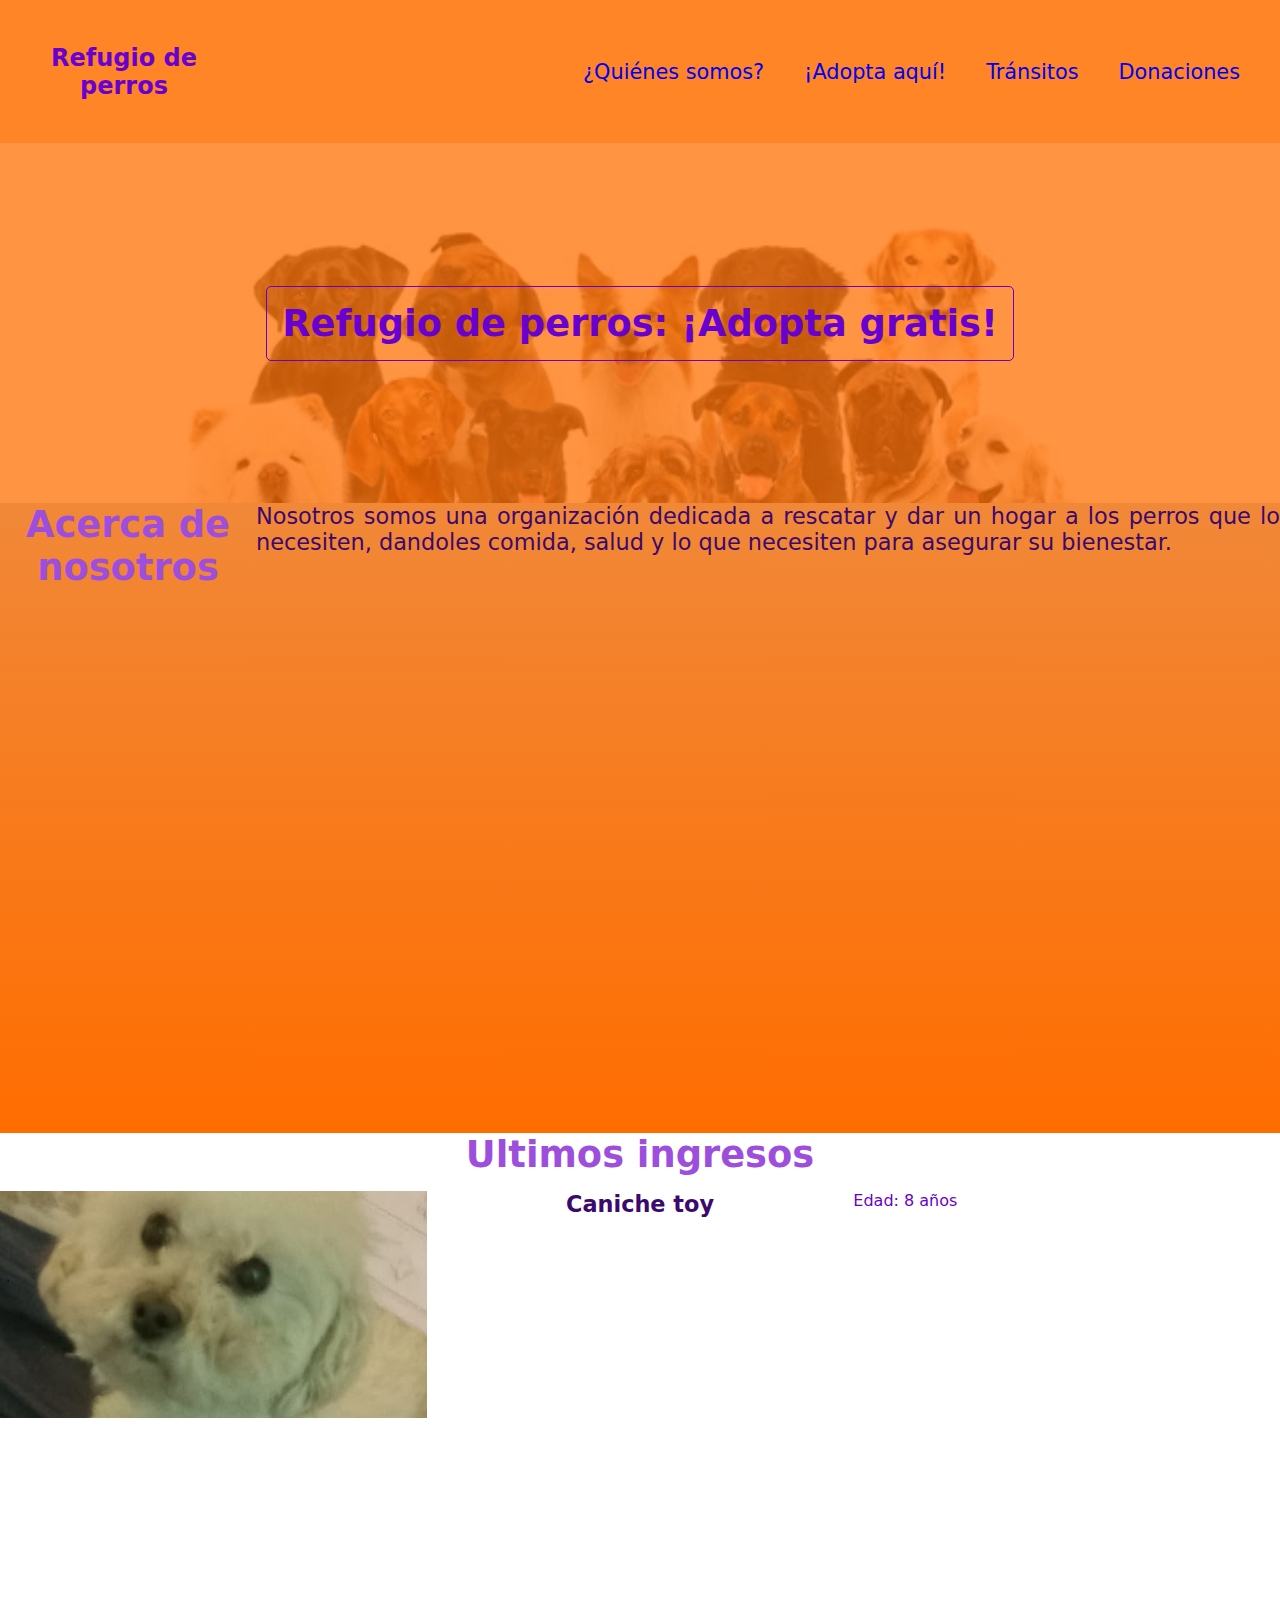
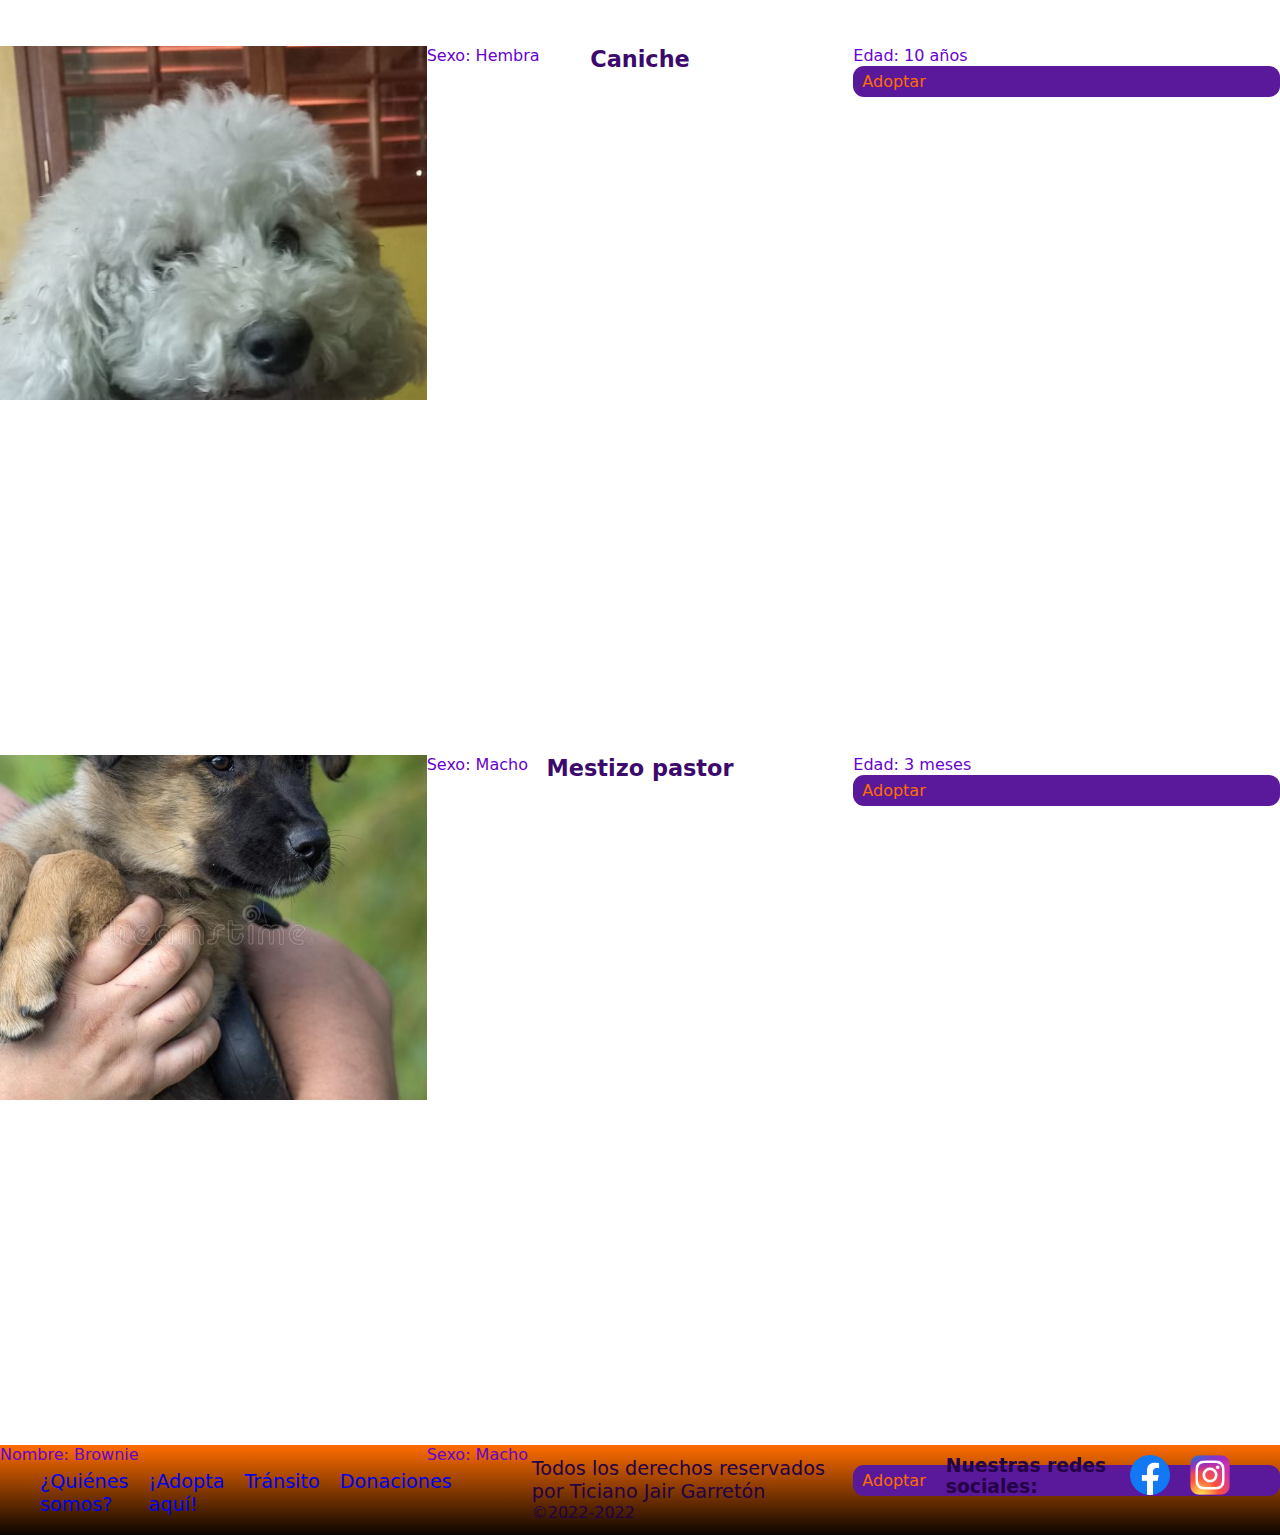
<file: index.html>
<!DOCTYPE html>
<html lang="es">

<head>
    <meta charset="UTF-8">
    <meta http-equiv="X-UA-Compatible" content="IE=edge">
    <meta name="viewport" content="width=device-width, initial-scale=1.0">
    <link rel="stylesheet" href="./css/styles.css">
    <meta name="description" content="Adopciones GRATIS en toda Argentina | Refugio de perros">
    <title>Refugio de perros</title>
</head>

<body>
    <header class="header">
        <a href="./index.html"> <h2 class="header__titulo">Refugio de perros</h2> </a>

        <nav class="nav">
            <ul class="nav__list">
                <li class="nav__item"> <a href="./pages/quienes-somos.html">¿Quiénes somos?</a></li>
                <li class="nav__item"><a href="./pages/adopta-aqui.html">¡Adopta aquí!</a></li>
                <li class="nav__item"><a href="./pages/transitos.html">Tránsitos</a></li>
                <li class="nav__item"><a href="./pages/donaciones.html">Donaciones</a></li>
            </ul>
        </nav>
    </header>

    <main>
        <div class="portada">
            <div class="portada__contenedor">
                <h1 class="portada__titulo">Refugio de perros: ¡Adopta gratis!</h1>
            </div>
        </div>
    <div class="contenedor__secciones">
        <section class="section">
            <h2 class="section__titulo">Acerca de nosotros</h2>
            <p class="section__parrafo">Nosotros somos una organización dedicada a rescatar y dar un hogar a los perros que lo
                necesiten, dandoles comida, salud y lo que necesiten para asegurar su bienestar.</p>

        </section>

        <section class="section--2">
            <h2 class="section__titulo">Ultimos ingresos</h2>

                <div class="contenedor__tarjetas" >

            <article class="tarjetas">
                <img src="./img/imgperrolola.png" alt="Imagen de una caniche toy" class="tarjetas__img">
                <h3 class="tarjetas__titulo">Caniche toy</h3>
                <span class="tarjetas__item">Edad: 8 años</span>
                <span class="tarjetas__item">Nombre: Lola</span>
                <span class="tarjetas__item">Sexo: Hembra</span>
                <a href="" class="tarjetas__boton">Adoptar</a>
            </article>

            <article class="tarjetas">
                <img src="./img/imgperrochicho.png" alt="Imagen de un caniche" class="tarjetas__img">
                <h3 class="tarjetas__titulo">Caniche</h3>
                <span class="tarjetas__item">Edad: 10 años</span>
                <span class="tarjetas__item">Nombre: Chicho</span>
                <span class="tarjetas__item">Sexo: Macho</span>
                <a href="" class="tarjetas__boton">Adoptar</a>
            </article>

            <article class="tarjetas">
                <img src="./img/mestizopastorcachorro.jpg" alt="Imagen de un mestizo pastor" class="tarjetas__img">
                <h3 class="tarjetas__titulo">Mestizo pastor</h3>
                <span class="tarjetas__item">Edad: 3 meses</span>
                <span class="tarjetas__item">Nombre: Brownie</span>
                <span class="tarjetas__item">Sexo: Macho</span>
                <a href="" class="tarjetas__boton">Adoptar</a>
            </article>

                </div>
        </section>
    </div>    
    </main>

    <footer class="footer">
        <div class="footer__contenedor">
            <a href="./pages/quienes-somos.html" class="footer__item">¿Quiénes somos?</a>
            <a href="./pages/adopta-aqui.html" class="footer__item">¡Adopta aquí!</a>
            <a href="./pages/transitos.html" class="footer__item">Tránsito</a>
            <a href="./pages/donaciones.html" class="footer__item">Donaciones</a>
        </div>

        <div class="footer__contenedor--medio">
            <span class="footer__copyright">Todos los derechos reservados por Ticiano Jair Garretón</span>
            <span class="footer__simbolocopyright">&copy;2022-2022</span>
        </div>

        <div class="footer__contenedor--final">
            <h3 class="footer__titulo">Nuestras redes sociales:</h3>
        <a href="https://www.facebook.com" class="footer__redsocial" target="_blank"> 
            <img src="./img/Facebook_f_logo_(2019).svg.png" alt="Logo de facebook">
        </a>
        <a href="https://www.instagram.com" class="footer__redsocial" target="_blank">
            <img src="./img/Instagram_logo_2016.svg.png" alt="Logo de instagram">
        </a>
        </div>

    </footer>
</body>

</html>
</file>
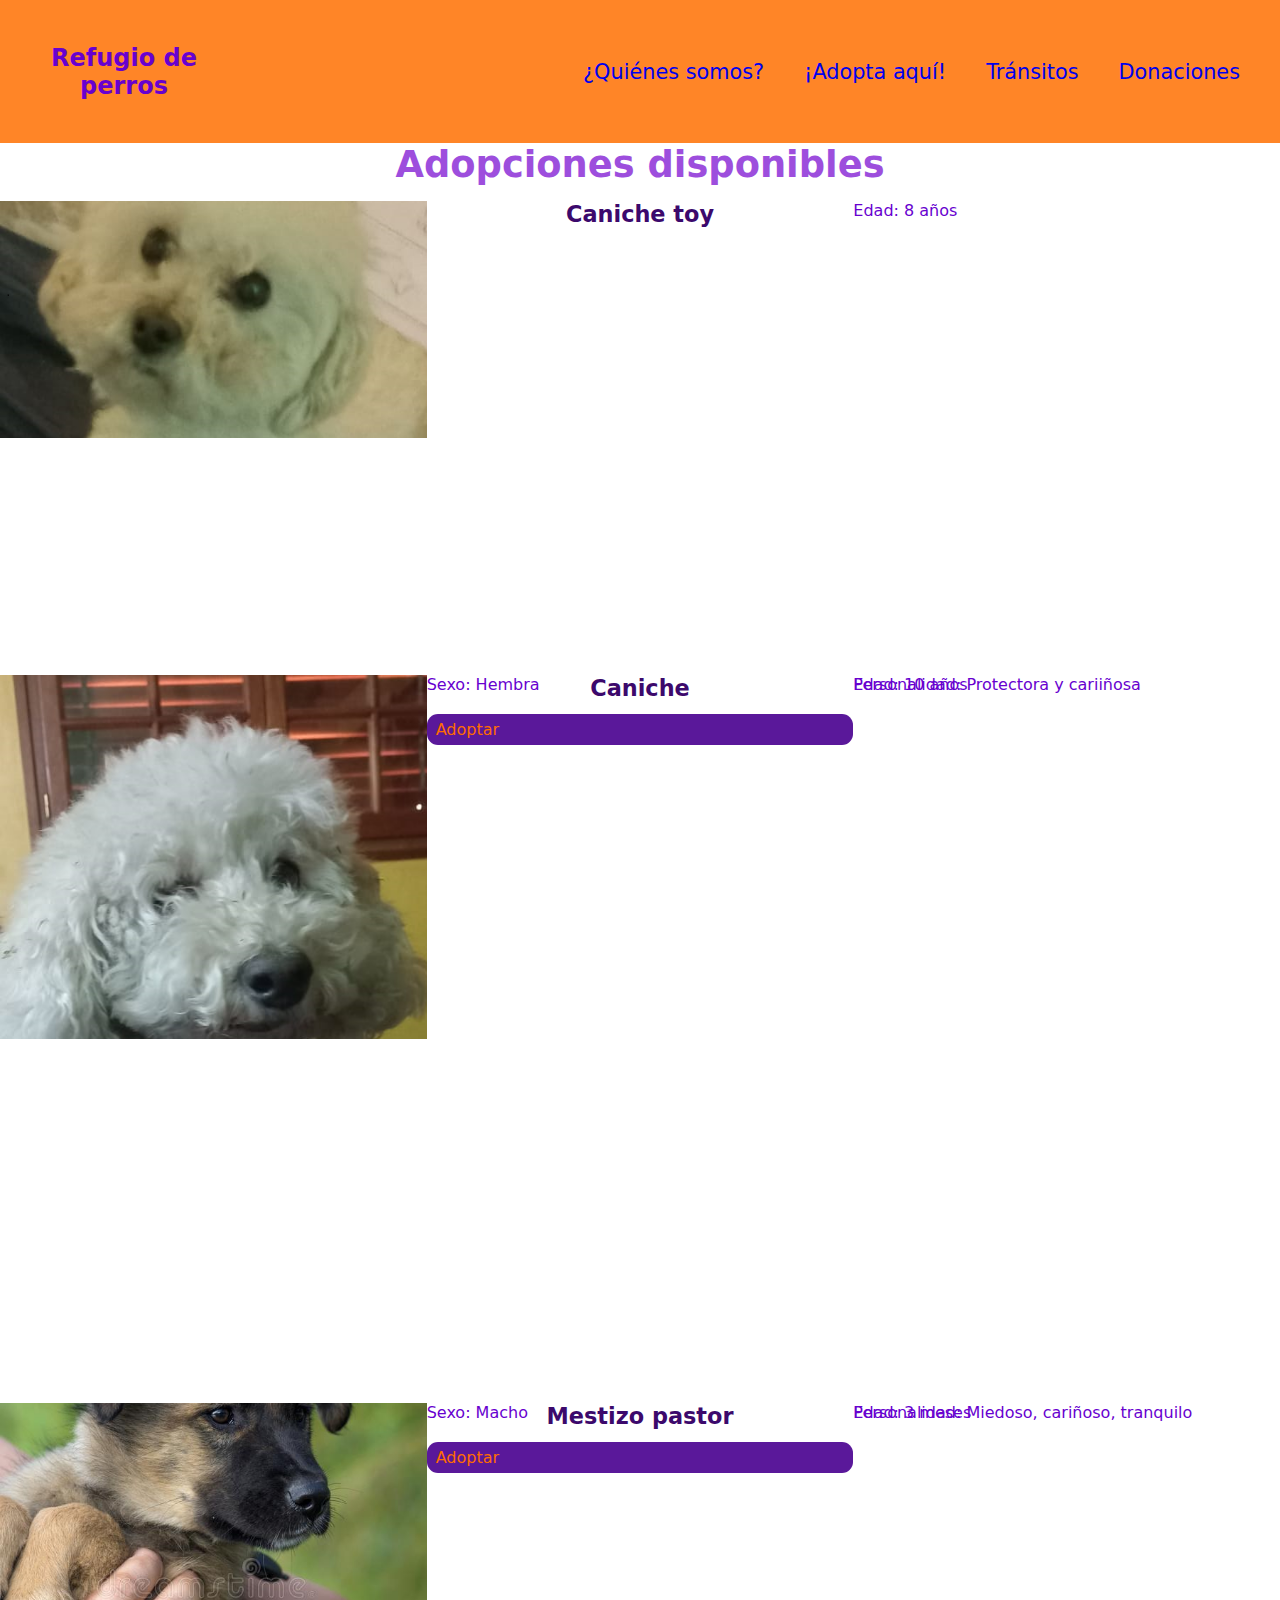
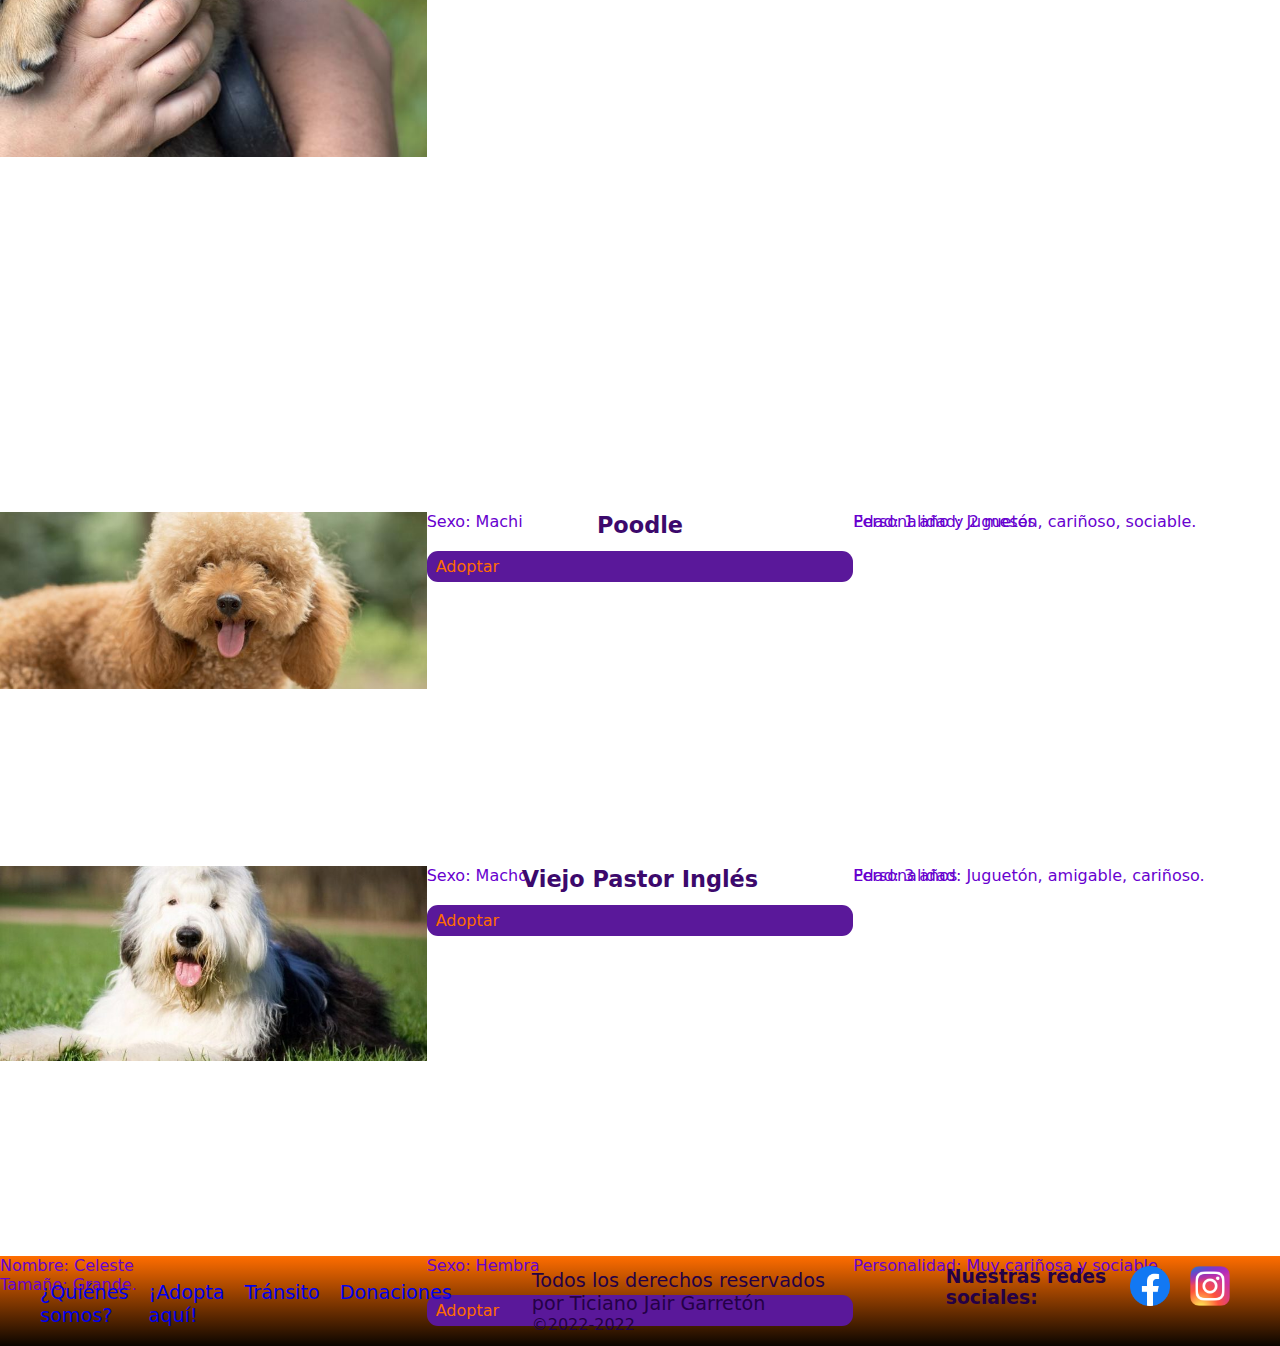
<file: pages/adopta-aqui.html>
<!DOCTYPE html>
<html lang="es">
<head>
    <meta charset="UTF-8">
    <meta http-equiv="X-UA-Compatible" content="IE=edge">
    <meta name="viewport" content="width=device-width, initial-scale=1.0">
    <link rel="stylesheet" href="../css/styles.css">
    <meta name="description" content="Adopta gratis, puedes ver la edad, nombre, raza, sexo, personalidad y tamaño de los perros en adopción. | Refugio de perros">
    <title>Adopciones - Refugio de perros</title>
</head>

<body>
    <header class="header">
        <a href="../index.html"> <h2 class="header__titulo">Refugio de perros</h2> </a>

        <nav class="nav">
            <ul class="nav__list">
                <li class="nav__item"> <a href="./quienes-somos.html">¿Quiénes somos?</a></li>
                <li class="nav__item"><a href="./adopta-aqui.html">¡Adopta aquí!</a></li>
                <li class="nav__item"><a href="./transitos.html">Tránsitos</a></li>
                <li class="nav__item"><a href="./donaciones.html">Donaciones</a></li>
            </ul>
        </nav>
    </header>

    <main>
        <div class="contenedormain--adopta">
        <section class="section--mastarjetas">
            <h1 class="section__titulo">Adopciones disponibles</h1>

                <div class="contenedor__tarjetas--mas">

            <article class="tarjetas">
                <img src="../img/imgperrolola.png" alt="Imagen de una caniche toy" class="tarjetas__img">
                <h3 class="tarjetas__titulo">Caniche toy</h3>
                <span class="tarjetas__item">Edad: 8 años </span>
                <span class="tarjetas__item">Nombre: Lola</span>
                <span class="tarjetas__item">Sexo: Hembra</span>
                <span class="tarjetas__item">Personalidad: Protectora y cariiñosa</span>
                <span class="tarjetas__item">Tamaño: Chica</span>
                <a href="" class="tarjetas__boton">Adoptar</a>
            </article>

            <article class="tarjetas">
                <img src="../img/imgperrochicho.png" alt="Imagen de  un caniche" class="tarjetas__img">
                <h3 class="tarjetas__titulo">Caniche</h3>
                <span class="tarjetas__item">Edad: 10 años</span>
                <span class="tarjetas__item">Nombre: Chicho</span>
                <span class="tarjetas__item">Sexo: Macho</span>
                <span class="tarjetas__item">Personalidad: Miedoso, cariñoso, tranquilo</span>
                <span class="tarjetas__item">Tamaño: Mediano</span>
                <a href="" class="tarjetas__boton">Adoptar</a>
            </article>

            <article class="tarjetas">
                <img src="../img/mestizopastorcachorro.jpg" alt="Imagen de un mestizo pastor" class="tarjetas__img">
                <h3 class="tarjetas__titulo">Mestizo pastor</h3>
                <span class="tarjetas__item">Edad: 3 meses</span>
                <span class="tarjetas__item">Nombre: Brownie</span>
                <span class="tarjetas__item">Sexo: Machi</span>
                <span class="tarjetas__item">Personalidad: Juguetón, cariñoso, sociable.</span>
                <span class="tarjetas__item">Tamaño: Mediano.</span>
                <a href="" class="tarjetas__boton">Adoptar</a>
            </article>

            <article class="tarjetas">
                <img src="../img/poodle.jpg" alt="Imagen de  un poodle" class="tarjetas__img">
                <h3 class="tarjetas__titulo">Poodle</h3>
                <span class="tarjetas__item">Edad: 1 año y 2 meses</span>
                <span class="tarjetas__item">Nombre: Calvin</span>
                <span class="tarjetas__item">Sexo: Macho</span>
                <span class="tarjetas__item">Personalidad: Juguetón, amigable, cariñoso.</span>
                <span class="tarjetas__item">Tamaño: Chico/mediano</span>
                <a href="" class="tarjetas__boton">Adoptar</a>
            </article>

            <article class="tarjetas">
                <img src="../img/viejo pastor ingles.jpg" alt="Imagen de una vieja pastor ingles" class="tarjetas__img">
                <h3 class="tarjetas__titulo">Viejo Pastor Inglés</h3>
                <span class="tarjetas__item">Edad: 3 años</span>
                <span class="tarjetas__item">Nombre: Celeste</span>
                <span class="tarjetas__item">Sexo: Hembra</span>
                <span class="tarjetas__item">Personalidad: Muy cariñosa y sociable.</span>
                <span class="tarjetas__item">Tamaño: Grande.</span>
                <a href="" class="tarjetas__boton">Adoptar</a>
            </article>

                </div>
        </section>
        </div>
    </main>

    <footer class="footer">
        <div class="footer__contenedor">
            <a href="./quienes-somos.html" class="footer__item">¿Quiénes somos?</a>
            <a href="./adopta-aqui.html" class="footer__item">¡Adopta aquí!</a>
            <a href="./transitos.html" class="footer__item">Tránsito</a>
            <a href="./donaciones.html" class="footer__item">Donaciones</a>
        </div>

        <div class="footer__contenedor--medio">
            <span class="footer__copyright">Todos los derechos reservados por Ticiano Jair Garretón</span>
            <span class="footer__simbolocopyright">&copy;2022-2022</span>
        </div>

        <div class="footer__contenedor--final">
            <h3 class="footer__titulo">Nuestras redes sociales:</h3>
        <a href="https://www.facebook.com" class="footer__redsocial" target="_blank"> 
            <img src="../img/Facebook_f_logo_(2019).svg.png" alt="Logo de facebook">
        </a>
        <a href="https://www.instagram.com" class="footer__redsocial" target="_blank">
            <img src="../img/Instagram_logo_2016.svg.png" alt="Logo de instagram">
        </a>
        </div>

    </footer>
    
</body>

</html>
</file>
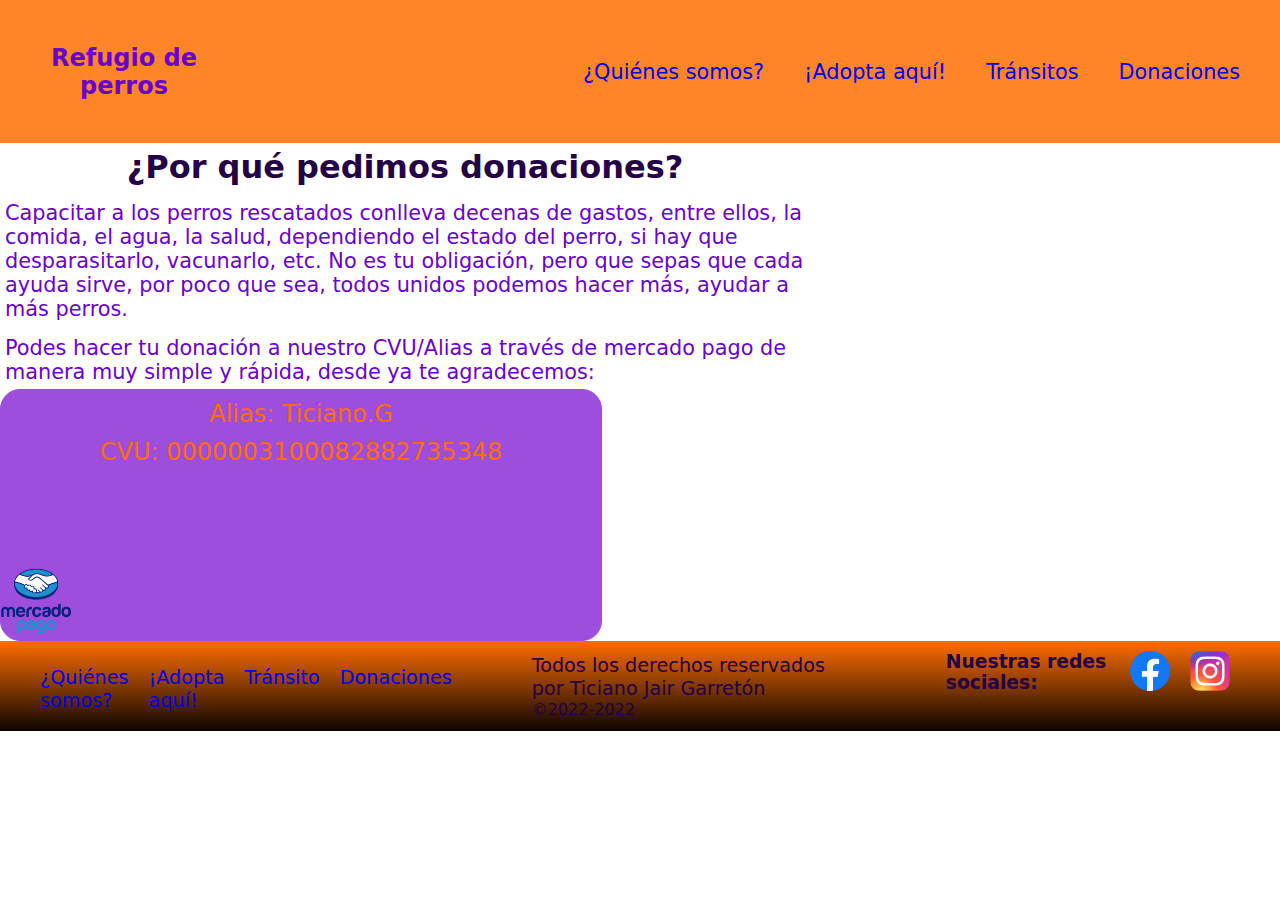
<file: pages/donaciones.html>
<!DOCTYPE html>
<html lang="es">
<head>
    <meta charset="UTF-8">
    <meta http-equiv="X-UA-Compatible" content="IE=edge">
    <meta name="viewport" content="width=device-width, initial-scale=1.0">
    <link rel="stylesheet" href="../css/styles.css">
    <meta name="description" content="Donaciones para ayudar a más perros, a través de Mercado Pago | Refugio de perros">
    <title>Donaciones - Refugio de perros</title>
</head>

<body>
    <header class="header">
        <a href="../index.html">
            <h2 class="header__titulo">Refugio de perros</h2>
        </a>

        <nav class="nav">
            <ul class="nav__list">
                <li class="nav__item"> <a href="./quienes-somos.html">¿Quiénes somos?</a></li>
                <li class="nav__item"><a href="./adopta-aqui.html">¡Adopta aquí!</a></li>
                <li class="nav__item"><a href="./transitos.html">Tránsitos</a></li>
                <li class="nav__item"><a href="./donaciones.html">Donaciones</a></li>
            </ul>
        </nav>
    </header>

    <main>
        <div class="contenedormain--D">
            <div class="donaciones__contenedor">
                <h1 class="donaciones__titulo">¿Por qué pedimos donaciones?</h1>
                <p class="donaciones__parrafo">Capacitar a los perros rescatados conlleva decenas de gastos,  entre ellos, la comida, el agua, la salud,
                dependiendo el estado del perro, si hay que desparasitarlo, vacunarlo, etc.
                No es tu obligación, pero que sepas que cada ayuda sirve, por poco que sea, todos unidos podemos
                hacer más, ayudar a más perros.</p>
                <p class="donaciones__parrafo">Podes hacer tu donación a nuestro CVU/Alias a través de mercado pago de manera muy simple y rápida, desde ya te agradecemos:</p>
            </div>

            <div class="donaciones__caja">
            <span class="donaciones__texto">Alias:  Ticiano.G</span>
            <span class="donaciones__texto">CVU: 0000003100082882735348</span>
            <img src="../img/MERCADOPAGO.png" alt="Logo de mercado pago" class="donaciones__imagen">
            </div>
        </div>

    </main>

    <footer class="footer">
        <div class="footer__contenedor">
            <a href="./quienes-somos.html" class="footer__item">¿Quiénes somos?</a>
            <a href="./adopta-aqui.html" class="footer__item">¡Adopta aquí!</a>
            <a href="./transitos.html" class="footer__item">Tránsito</a>
            <a href="./donaciones.html" class="footer__item">Donaciones</a>
        </div>

        <div class="footer__contenedor--medio">
            <span class="footer__copyright">Todos los derechos reservados por Ticiano Jair Garretón</span>
            <span class="footer__simbolocopyright">&copy;2022-2022</span>
        </div>

        <div class="footer__contenedor--final">
            <h3 class="footer__titulo">Nuestras redes sociales:</h3>
        <a href="https://www.facebook.com" class="footer__redsocial" target="_blank"> 
            <img src="../img/Facebook_f_logo_(2019).svg.png" alt="Logo de facebook">
        </a>
        <a href="https://www.instagram.com" class="footer__redsocial" target="_blank">
            <img src="../img/Instagram_logo_2016.svg.png" alt="Logo de instagram">
        </a>
        </div>
    </footer>
</body>
</html>
</file>
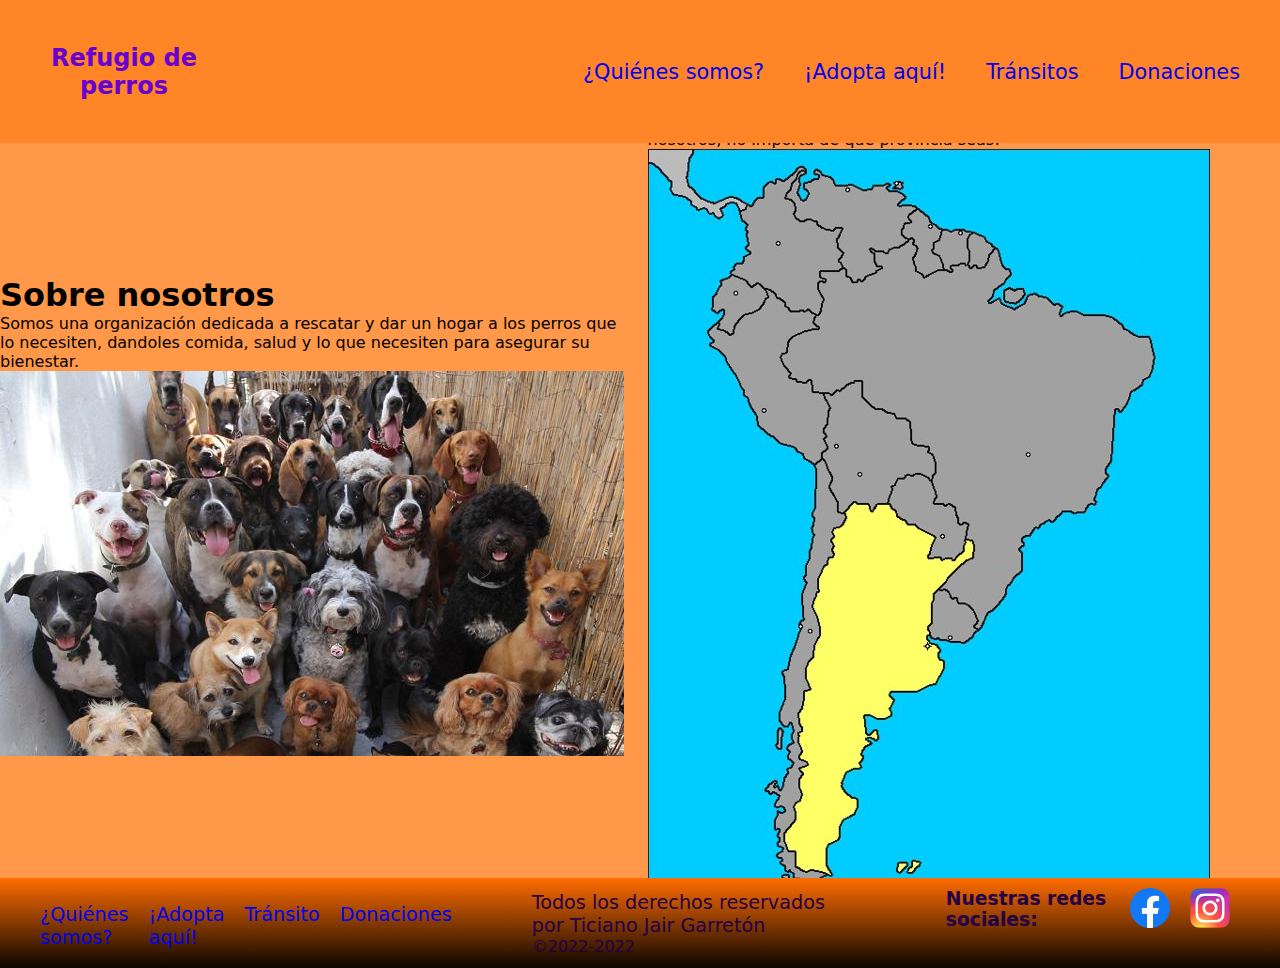
<file: pages/quienes-somos.html>
<!DOCTYPE html>
<html lang="es">
<head>
    <meta charset="UTF-8">
    <meta http-equiv="X-UA-Compatible" content="IE=edge">
    <meta name="viewport" content="width=device-width, initial-scale=1.0">
    <link rel="stylesheet" href="../css/styles.css">
    <meta name="description" content="Rescatamos y damos hogar, comida, agua, salud para perros, refugios alrededor de toda Argentina | Refugio de perros">
    <title>Sobre nosotros y ubicación - Refugio de perros</title>
</head>

<body>
    <header class="header">
        <a href="../index.html">
            <h2 class="header__titulo">Refugio de perros</h2>
        </a>

        <nav class="nav">
            <ul class="nav__list">
                <li class="nav__item"> <a href="./quienes-somos.html">¿Quiénes somos?</a></li>
                <li class="nav__item"><a href="./adopta-aqui.html">¡Adopta aquí!</a></li>
                <li class="nav__item"><a href="./transitos.html">Tránsitos</a></li>
                <li class="nav__item"><a href="./donaciones.html">Donaciones</a></li>
            </ul>
        </nav>
    </header>

    <main>
        <div class="contenedormain">
        <section class="sectionA">
            <article class="section__articleA section__articleA--1">
                <h1 class="section__titleA">Sobre nosotros</h1>
                <p class="section__textoA">Somos una organización dedicada a rescatar y dar un hogar a los perros que lo
                    necesiten, dandoles comida, salud y lo que necesiten para asegurar su bienestar.</p>
                    <div class="section__contenedorImagen">
                <img src="../img/perrosfel.jpg" alt="Jauría de perros felices" class="section__imagenA">
                    </div>
            </article>

            <article class="section__articleA section__articleA--2">
                <h2 class="section__titleA">Ubicación</h2>
                <p class="section__textoA">¡Tenemos refugios alrededor de toda <strong> Argentina</strong>! siempre podras contar con
                nosotros, no importa de que provincia seas!</p>
                <div class="section__contenedorImagen">
                <img src="../img/argentinamapa.jpg" alt="Argentina marcada en un mapa de sudamérica" class="section__imagenA">
                </div>
            </article>

        </section>
        </div>
    </main>

    <footer class="footer">
        <div class="footer__contenedor">
            <a href="./quienes-somos.html" class="footer__item">¿Quiénes somos?</a>
            <a href="./adopta-aqui.html" class="footer__item">¡Adopta aquí!</a>
            <a href="./transitos.html" class="footer__item">Tránsito</a>
            <a href="./donaciones.html" class="footer__item">Donaciones</a>
        </div>

        <div class="footer__contenedor--medio">
            <span class="footer__copyright">Todos los derechos reservados por Ticiano Jair Garretón</span>
            <span class="footer__simbolocopyright">&copy;2022-2022</span>
        </div>

        <div class="footer__contenedor--final">
            <h3 class="footer__titulo">Nuestras redes sociales:</h3>
        <a href="https://www.facebook.com" class="footer__redsocial" target="_blank"> 
            <img src="../img/Facebook_f_logo_(2019).svg.png" alt="Logo de facebook">
        </a>
        <a href="https://www.instagram.com" class="footer__redsocial" target="_blank">
            <img src="../img/Instagram_logo_2016.svg.png" alt="Logo de instagram">
        </a>
        </div>
    </footer>
</body>
</html>
</file>
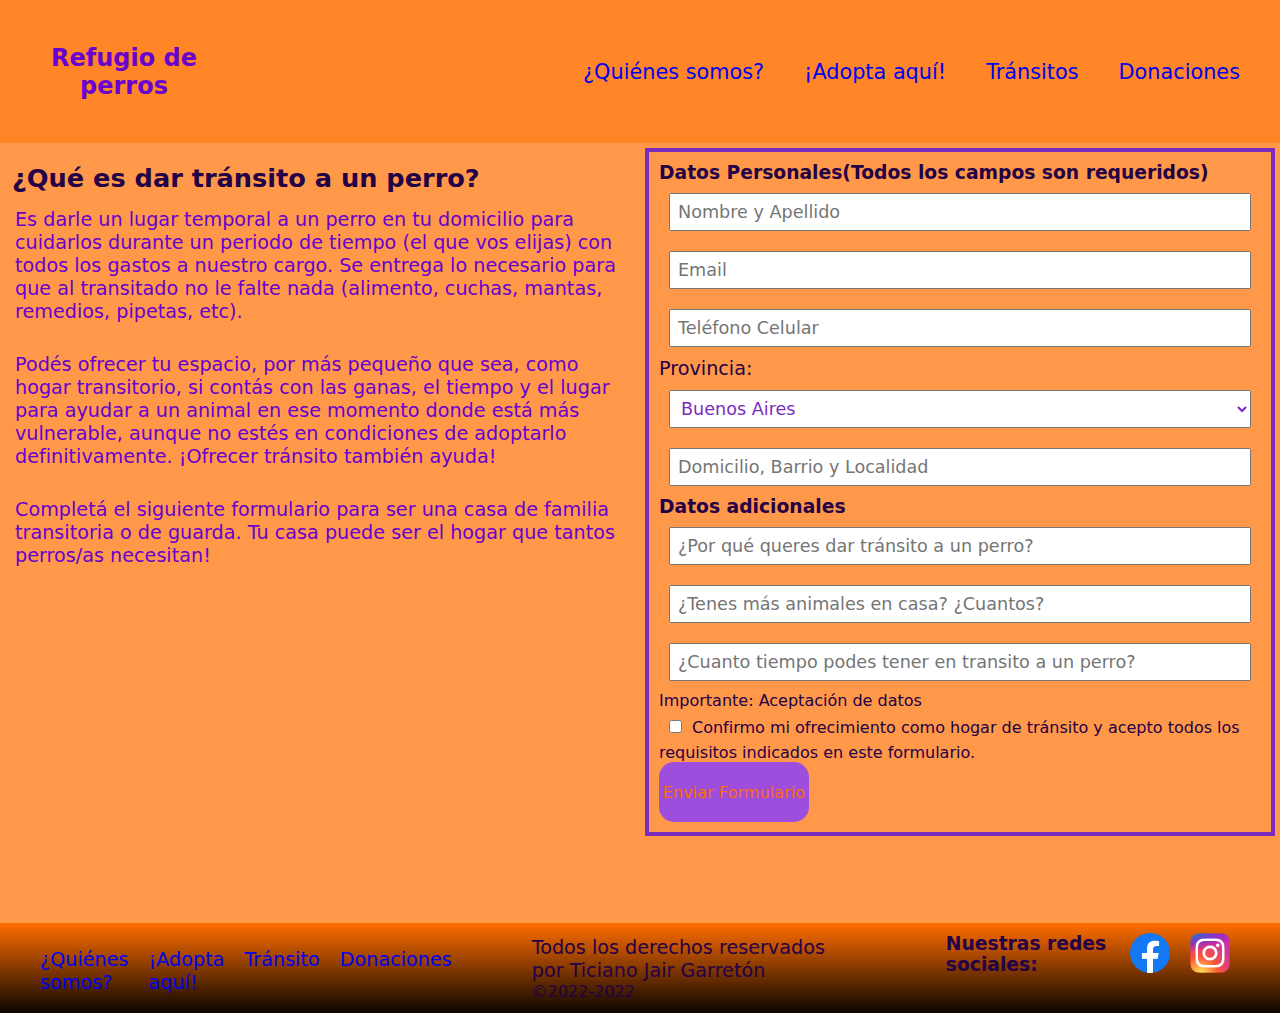
<file: pages/transitos.html>
<!DOCTYPE html>
<html lang="es">

<head>
    <meta charset="UTF-8">
    <meta http-equiv="X-UA-Compatible" content="IE=edge">
    <meta name="viewport" content="width=device-width, initial-scale=1.0">
    <link rel="stylesheet" href="../css/styles.css">
    <meta name="description"
        content="Que es dar tránsito a un perro, sé una casa de familia transitoria gratis llenando este formulario | Refugio de perros">
    <title>Tránsitos - Refugio de perros</title>
</head>

<body>
    <header class="header">
        <a href="../index.html">
            <h2 class="header__titulo">Refugio de perros</h2>
        </a>

        <nav class="nav">
            <ul class="nav__list">
                <li class="nav__item"> <a href="./quienes-somos.html">¿Quiénes somos?</a></li>
                <li class="nav__item"><a href="./adopta-aqui.html">¡Adopta aquí!</a></li>
                <li class="nav__item"><a href="./transitos.html">Tránsitos</a></li>
                <li class="nav__item"><a href="./donaciones.html">Donaciones</a></li>
            </ul>
        </nav>
    </header>

    <main>
        <section class="sectionC">
            <article class="article">
                <h1 class="article__title">¿Qué es dar tránsito a un perro?</h1>
                <p class="article__texto">Es darle un lugar temporal a un perro en tu domicilio para cuidarlos durante
                    un periodo de tiempo (el que vos elijas) con todos los gastos a nuestro cargo. Se entrega lo
                    necesario para que al transitado no le falte nada (alimento, cuchas, mantas, remedios, pipetas,
                    etc).</p>
                <p class="article__texto">Podés ofrecer tu espacio, por más pequeño que sea, como hogar transitorio, si
                    contás con las ganas, el tiempo y el lugar para ayudar a un animal en ese momento donde está más
                    vulnerable, aunque no estés en condiciones de adoptarlo definitivamente. ¡Ofrecer tránsito también
                    ayuda!
                </p>
                <p class="article__texto">Completá el siguiente formulario para ser una casa de familia transitoria o de
                    guarda.
                    Tu casa puede ser el hogar que tantos perros/as necesitan!</p>
            </article>

            <article class="article">
                <form name="Casa de familia transitoria" class="formulario" netlify>
                    <h3 class="formulario__titulo">Datos Personales(Todos los campos son requeridos)</h3>

                    <input type="text" placeholder="Nombre y Apellido" name="name" class="formulario__campo" required>

                    <input type="email" placeholder="Email" class="formulario__campo" name="email" required>

                    <input type="tel" placeholder="Teléfono Celular" class="formulario__campo" name="cellphone"
                        required>

                    <label class="formulario__label" for="provincia">Provincia:</label>
                    <select name="Provincia" id="provincia" class="formulario__campo" required name="province">
                        <option value="">Buenos Aires</option>
                        <option value="">Catamarca</option>
                        <option value="">Chaco</option>
                        <option value="">Chubut</option>
                        <option value="">Córdoba</option>
                        <option value="">Corrientes</option>
                        <option value="">Entre Ríos</option>
                        <option value="">Formosa</option>
                        <option value="">Jujuy</option>
                        <option value="">La Pampa</option>
                        <option value="">La Rioja</option>
                        <option value="">Mendoza</option>
                        <option value="">Misiones</option>
                        <option value="">Neuquén</option>
                        <option value="">Río Negro</option>
                        <option value="">Salta</option>
                        <option value="">San Juan</option>
                        <option value="">San Luis</option>
                        <option value="">Santa Cruz</option>
                        <option value="">Santa Fe</option>
                        <option value="">Santiago del Estero</option>
                        <option value="">Tierra del Fuego</option>
                        <option value="">Tucumán</option>
                    </select>

                    <input type="text" placeholder="Domicilio, Barrio y Localidad" class="formulario__campo" required
                        name="Domicilio">

                    <h3 class="formulario__titulo">Datos adicionales</h3>

                    <input type="text" placeholder="¿Por qué queres dar tránsito a un perro?" class="formulario__campo"
                        name="por que">

                    <input type="text" placeholder="¿Tenes más animales en casa? ¿Cuantos?" class="formulario__campo"
                        name="animales en casa">

                    <input type="text" placeholder="¿Cuanto tiempo podes tener en transito a un perro?"
                        class="formulario__campo" name="tiempo">

                    <span class="formulario__texto">Importante: Aceptación de datos</span>

                    <p class="formulario__texto"><input type="checkbox" required class="formulario__campo"
                            name="confirmo">Confirmo mi ofrecimiento como hogar de tránsito y acepto todos los
                        requisitos indicados en este formulario.</p>

                    <input type="submit" class="formulario__boton" value="Enviar Formulario" name="boton">
                </form>
            </article>
        </section>
    </main>

    <footer class="footer">
        <div class="footer__contenedor">
            <a href="./quienes-somos.html" class="footer__item">¿Quiénes somos?</a>
            <a href="./adopta-aqui.html" class="footer__item">¡Adopta aquí!</a>
            <a href="./transitos.html" class="footer__item">Tránsito</a>
            <a href="./donaciones.html" class="footer__item">Donaciones</a>
        </div>

        <div class="footer__contenedor--medio">
            <span class="footer__copyright">Todos los derechos reservados por Ticiano Jair Garretón</span>
            <span class="footer__simbolocopyright">&copy;2022-2022</span>
        </div>

        <div class="footer__contenedor--final">
            <h3 class="footer__titulo">Nuestras redes sociales:</h3>
            <a href="https://www.facebook.com" class="footer__redsocial" target="_blank">
                <img src="../img/Facebook_f_logo_(2019).svg.png" alt="Logo de facebook">
            </a>
            <a href="https://www.instagram.com" class="footer__redsocial" target="_blank">
                <img src="../img/Instagram_logo_2016.svg.png" alt="Logo de instagram">
            </a>
        </div>
    </footer>
</body>

</html>
</file>
<file: css/styles.css>
@keyframes portada {
  0% {
    transform: translateY(-300px);
    box-shadow: 5px 5px 8px 10px blue;
  }
  100% {
    transform: translateY(0px);
  }
}
@keyframes section-parrafo {
  0% {
    transform: translateX(-400px);
  }
  100% {
    transform: translateX(0px);
  }
}
@keyframes section-titulos {
  0% {
    transform: translateY(-100px);
  }
  60% {
    text-shadow: 2px 2px 10px blue, 4px 4px, 6px 6px red;
  }
  100% {
    transform: translateY(0px);
  }
}
@keyframes tarjetas {
  0% {
    transform: translateY(400px);
  }
  100% {
    transform: translateY(0px);
  }
}
@keyframes section1qs {
  0% {
    transform: translateX(-500px);
  }
  100% {
    transform: translateX(0px);
  }
}
@keyframes section2qs {
  0% {
    transform: translateX(500px);
  }
  100% {
    transform: translateX(0px);
  }
}
@keyframes transitos {
  0% {
    transform: scale(0.95);
  }
  100% {
    transform: scale(1);
  }
}
@keyframes donaciones-titulo {
  0% {
    transform: translateY(-150px);
  }
  100% {
    transform: translateY(0px);
  }
}
* {
  margin: 0;
  padding: 0;
  box-sizing: 0;
  font-family: system-ui, -apple-system, BlinkMacSystemFont, "Segoe UI", Roboto, Oxygen, Ubuntu, Cantarell, "Open Sans", "Helvetica Neue", sans-serif;
}

ul,
ol {
  list-style: none;
}

a {
  text-decoration: none;
}

.tarjetas__boton {
  background-color: #5A189A;
  align-self: center;
  margin-top: 20px;
  padding: 6px 9px;
  border-radius: 11px;
  color: #FF6D00;
  transition: all 300ms ease-in 50ms;
}
.tarjetas__boton:hover {
  background-color: #9D4EDD;
  color: #FF9E00;
  transform: scale(1.2);
  box-shadow: 0px 0px 20px 5px whitesmoke;
}

.formulario__boton {
  background-color: #9D4EDD;
  border: none;
  border-radius: 15px;
  width: 150px;
  height: 60px;
  color: #FF6D00;
  font-size: 1.01rem;
  transition: all 300ms linear;
}

.footer {
  height: 10vh;
  background-image: linear-gradient(#FF6D00, #0B0500);
  overflow: hidden;
  display: grid;
  grid-template-columns: repeat(3, 1fr);
  grid-template-rows: 100%;
  gap: 80px;
}
@media (max-width: 1200px) {
  .footer {
    height: 25vh;
    grid-template-columns: 100%;
    grid-template-rows: repeat(3, 1fr);
    gap: 10px;
    justify-items: flex-start;
    padding-left: 5px;
  }
}
.footer__contenedor {
  display: flex;
  justify-content: flex-start;
  gap: 20px;
  margin-top: 25px;
  margin-left: 40px;
}
@media (max-width: 1200px) {
  .footer__contenedor {
    gap: 12px;
    margin-top: 10px;
    margin-left: 0px;
    margin-right: 6px;
  }
}
.footer__contenedor--medio {
  align-self: center;
  color: #240046;
  width: 300px;
}
.footer__contenedor--final {
  justify-content: flex-end;
  display: flex;
  gap: 20px;
  margin-right: 50px;
  margin-top: 10px;
}
.footer__titulo {
  color: #240046;
}
.footer__copyright {
  font-size: 1.2rem;
}
@media (max-width: 1200px) {
  .footer__copyright {
    font-size: 1.05rem;
  }
}
.footer__item {
  font-size: 1.2rem;
  transition: all 300ms ease-in-out;
}
.footer__item:hover {
  font-weight: bold;
  transform: scale(1.2) rotate(-3deg);
  text-shadow: 0px 0px 7px black;
}
@media (max-width: 1200px) {
  .footer__item {
    font-size: 1.05rem;
  }
}
.footer__redsocial {
  justify-content: flex-end;
  width: 40px;
  height: 40px;
  display: flex;
  transition: all 300ms;
  object-fit: cover;
}
.footer__redsocial:hover {
  transform: scale(1.3);
}

.header {
  background-color: rgba(255, 111, 0, 0.8470588235);
  padding: 40px;
  overflow: hidden;
  position: sticky;
  height: 7vh;
  display: grid;
  grid-template-columns: 14% 86%;
  grid-template-rows: 100%;
  align-items: center;
}
@media (max-width: 1200px) {
  .header {
    grid-template-columns: 100%;
    grid-template-rows: repeat(2, 1fr);
    justify-items: center;
  }
}
.header__titulo {
  color: #6801CF;
  text-align: center;
  transition: all 500ms cubic-bezier(0.01, 1.6, 1, -0.83);
}
.header__titulo:hover {
  text-shadow: 0px 0px 15px;
  transform: scale(1.4) skewX(10deg);
}

.tarjetas {
  display: grid;
  grid-template-columns: repeat(3, 1fr);
  grid-template-rows: 100%;
  animation: tarjetas 1.6s ease-in;
}
@media (max-width: 1200px) {
  .tarjetas {
    grid-template-columns: 100%;
    grid-template-rows: repeat(3, 1fr);
  }
}
.tarjetas__contenedor {
  width: 230px;
  height: 420px;
  margin: 20px;
  display: flex;
  flex-direction: column;
  flex-wrap: nowrap;
  border: 3px solid #9D4EDD;
  padding: 5px;
  transition: all 350ms ease-in;
}
.tarjetas__contenedor:hover {
  transform: scale(1.2);
}
.tarjetas__titulo {
  color: #3C096C;
  text-align: center;
  font-size: 1.4rem;
}
.tarjetas__img {
  width: 100%;
  height: 50%;
  object-fit: cover;
}
.tarjetas__item {
  color: #6801CF;
}

.nav__list {
  display: flex;
  gap: 40px;
  justify-content: flex-end;
}
@media (max-width: 1200px) {
  .nav__list {
    gap: 15px;
  }
}
.nav__item {
  color: #6801CF;
  font-size: 1.3rem;
  transition: all 300ms ease-in-out;
}
@media (max-width: 1200px) {
  .nav__item {
    font-size: 1.1rem;
  }
}
.nav__item:hover {
  font-weight: bold;
  transform: scale(1.2) rotate(3deg);
  text-shadow: 5px 2px 10px black;
}

.portada {
  background-image: url(../img/fondoportada.jpg);
  background-repeat: no-repeat;
  background-size: cover;
  height: 40vh;
}
.portada__contenedor {
  display: flex;
  background-color: rgba(255, 111, 0, 0.7411764706);
  height: 40vh;
  width: 100%;
  justify-content: center;
  align-items: center;
  overflow: hidden;
}
.portada__titulo {
  font-size: 2.3rem;
  color: #6801CF;
  border: 1.8px solid;
  border-radius: 5px;
  padding: 15px;
  animation: portada 1s linear;
}
@media (max-width: 1200px) {
  .portada__titulo {
    font-size: 1.7rem;
    margin: 15px;
  }
}

.section {
  background-image: linear-gradient(rgba(238, 116, 23, 0.8549019608), #FF6D00);
  height: 70vh;
  width: 100%;
  overflow: hidden;
  display: grid;
  grid-template-columns: 20% 80%;
  grid-template-rows: 100%;
  grid-template-areas: "acerca-de-nosotros ultimos-ingresos";
  justify-items: center;
}
@media (max-width: 1200px) {
  .section {
    height: 230vh;
    grid-template-columns: 100%;
    grid-template-rows: 20% 80%;
    grid-template-areas: "acerca-de-nosotros" "ultimos-ingresos";
  }
}
.section__uno {
  margin: 20px;
  grid-area: acerca-de-nosotros;
}
.section__dos {
  margin: 20px;
  grid-area: ultimos-ingresos;
}
.section__titulo {
  font-size: 2.3rem;
  color: #9D4EDD;
  text-align: center;
  margin-bottom: 15px;
  animation: section-titulos 1.5s ease-in;
}
@media (max-width: 1200px) {
  .section__titulo {
    font-size: 1.8rem;
  }
}
.section__parrafo {
  color: #3C096C;
  text-align: justify;
  font-size: 1.4rem;
  animation: section-parrafo 1.6s ease-in;
}
@media (max-width: 1200px) {
  .section__parrafo {
    font-size: 1.2rem;
  }
}

.sectionA {
  display: grid;
  overflow: hidden;
  height: 80vh;
  background-color: rgba(255, 111, 0, 0.7137254902);
  justify-items: center;
  gap: 15px;
  grid-template-columns: repeat(2, 1fr);
  grid-template-rows: 100%;
  align-items: center;
  padding-top: 15px;
}
@media (max-width: 1200px) {
  .sectionA {
    height: 160vh;
    gap: 10px;
    display: grid;
    grid-template-columns: 100%;
    grid-template-rows: repeat(2, 1fr);
    align-items: center;
  }
}
.sectionA__article {
  width: 580px;
  height: 580px;
  border: #9D4EDD solid;
  display: grid;
  grid-template-columns: 100%;
  grid-template-rows: repeat(3, 1fr);
  justify-items: center;
  padding-bottom: 20px;
}
@media (max-width: 1200px) {
  .sectionA__article {
    width: 350px;
  }
}
.sectionA__title {
  color: #240046;
  font-size: 1.8rem;
}
@media (max-width: 1200px) {
  .sectionA__title {
    font-size: 1.5rem;
  }
}
.sectionA__texto {
  color: #6801CF;
  margin-bottom: 10px;
  font-size: 1.15rem;
  text-align: center;
}
@media (max-width: 1200px) {
  .sectionA__texto {
    font-size: 1.1rem;
  }
}
.sectionA__contenedorImagen {
  width: 550px;
  height: 450px;
}
@media (max-width: 1200px) {
  .sectionA__contenedorImagen {
    width: 320px;
    height: 400px;
  }
}
.sectionA__imagen {
  width: 100%;
  height: 100%;
  object-fit: cover;
}
.sectionA__article--1 {
  animation: section1qs 1.2s;
}
.sectionA__article--2 {
  animation: section2qs 1.2s;
}

.sectionB {
  display: flex;
  overflow: hidden;
  height: 120vh;
  background-color: rgba(255, 111, 0, 0.7137254902);
  align-items: center;
  justify-content: center;
  flex-direction: column;
  padding-top: 15px;
}
@media (max-width: 1200px) {
  .sectionB {
    height: 300vh;
  }
}

.tarjetasB {
  display: grid;
  grid-template-columns: repeat(3, 1fr);
  grid-template-rows: repeat(2, 1fr);
  justify-items: center;
  animation: tarjetas 1s;
}
@media (max-width: 1200px) {
  .tarjetasB {
    grid-template-columns: 100%;
    grid-template-rows: repeat(5, 1fr);
  }
}

.sectionC {
  display: grid;
  grid-template-columns: repeat(2, 1fr);
  grid-template-rows: 100%;
  overflow: hidden;
  height: 780px;
  background-color: rgba(255, 111, 0, 0.7137254902);
}
@media (max-width: 1200px) {
  .sectionC {
    height: 1400px;
    grid-template-columns: 100%;
    grid-template-rows: repeat(2, 1fr);
    justify-items: center;
  }
}

.article {
  animation: transitos 1.5s linear;
}
.article__title {
  margin-left: 12px;
  color: #240046;
  margin-top: 20px;
  font-size: 1.6rem;
}
@media (max-width: 1200px) {
  .article__title {
    font-size: 1.4rem;
  }
}
.article__texto {
  padding: 15px;
  color: #6801CF;
  font-size: 1.2rem;
}
@media (max-width: 1200px) {
  .article__texto {
    font-size: 1rem;
  }
}

.formulario {
  display: flex;
  flex-direction: column;
  margin: 5px;
  padding: 10px;
  border: #7B2CBF solid 4px;
  animation: transitos 0.5s linear;
}
.formulario__titulo {
  color: #240046;
}
.formulario__campo {
  padding: 7px;
  margin: 10px;
  color: #7a2cbf;
  font-size: 1.1rem;
}
@media (max-width: 1200px) {
  .formulario__campo {
    font-size: 1rem;
  }
}
.formulario__label {
  color: #240046;
  font-size: 1.2rem;
}
@media (max-width: 1200px) {
  .formulario__label {
    font-size: 1.1rem;
  }
}
.formulario__texto {
  color: #240046;
}
.formulario__boton {
  background-color: #9D4EDD;
  border: none;
  border-radius: 15px;
  width: 150px;
  height: 60px;
  color: #FF6D00;
  font-size: 1.01rem;
  transition: all 300ms linear;
}
.formulario__boton:hover {
  background-color: #7B2CBF;
  font-weight: bold;
  width: 153px;
  height: 63px;
  transform: scale(1.1);
  box-shadow: 0px 0px 10px 5px whitesmoke;
}

.donaciones {
  display: grid;
  grid-template-columns: 100%;
  grid-template-rows: repeat(2, 1fr);
  overflow: hidden;
  height: 800px;
  background-color: rgba(255, 111, 0, 0.7137254902);
  align-items: center;
  justify-items: center;
}
.donaciones__contenedor {
  display: flex;
  flex-direction: column;
  justify-content: center;
  align-items: center;
  width: 800px;
  margin: 5px;
}
@media (max-width: 1200px) {
  .donaciones__contenedor {
    width: 80%;
    text-align: center;
  }
}
.donaciones__titulo {
  color: #240046;
  animation: donaciones-titulo 1s ease-out;
}
.donaciones__parrafo {
  padding-top: 15px;
  color: #6801CF;
  font-size: 1.3rem;
}
@media (max-width: 1200px) {
  .donaciones__parrafo {
    font-size: 1.1rem;
  }
}
.donaciones__caja {
  display: flex;
  flex-direction: column;
  width: 600px;
  height: 250px;
  border: 1px solid #9D4EDD;
  border-radius: 20px;
  background-color: #9D4EDD;
  transition: all 500ms;
}
@media (max-width: 1200px) {
  .donaciones__caja {
    width: 80%;
    margin: 10px;
  }
}
.donaciones__caja:hover {
  transform: scale(1.15);
  box-shadow: 2px 2px 18px 10px whitesmoke;
}
@media (max-width: 1200px) {
  .donaciones__caja:hover {
    transform: scale(1.05);
    box-shadow: 1px 1px 9px 5px whitesmoke;
  }
}
.donaciones__texto {
  color: #FF6D00;
  align-self: center;
  font-size: 1.5rem;
  padding-top: 10px;
}
@media (max-width: 1200px) {
  .donaciones__texto {
    text-align: center;
    font-size: 1.3rem;
    margin: 0px 5px;
  }
}
.donaciones__imagen {
  height: 70px;
  width: 70px;
  padding-top: 100px;
  object-fit: cover;
}

/*# sourceMappingURL=styles.css.map */
</file>
